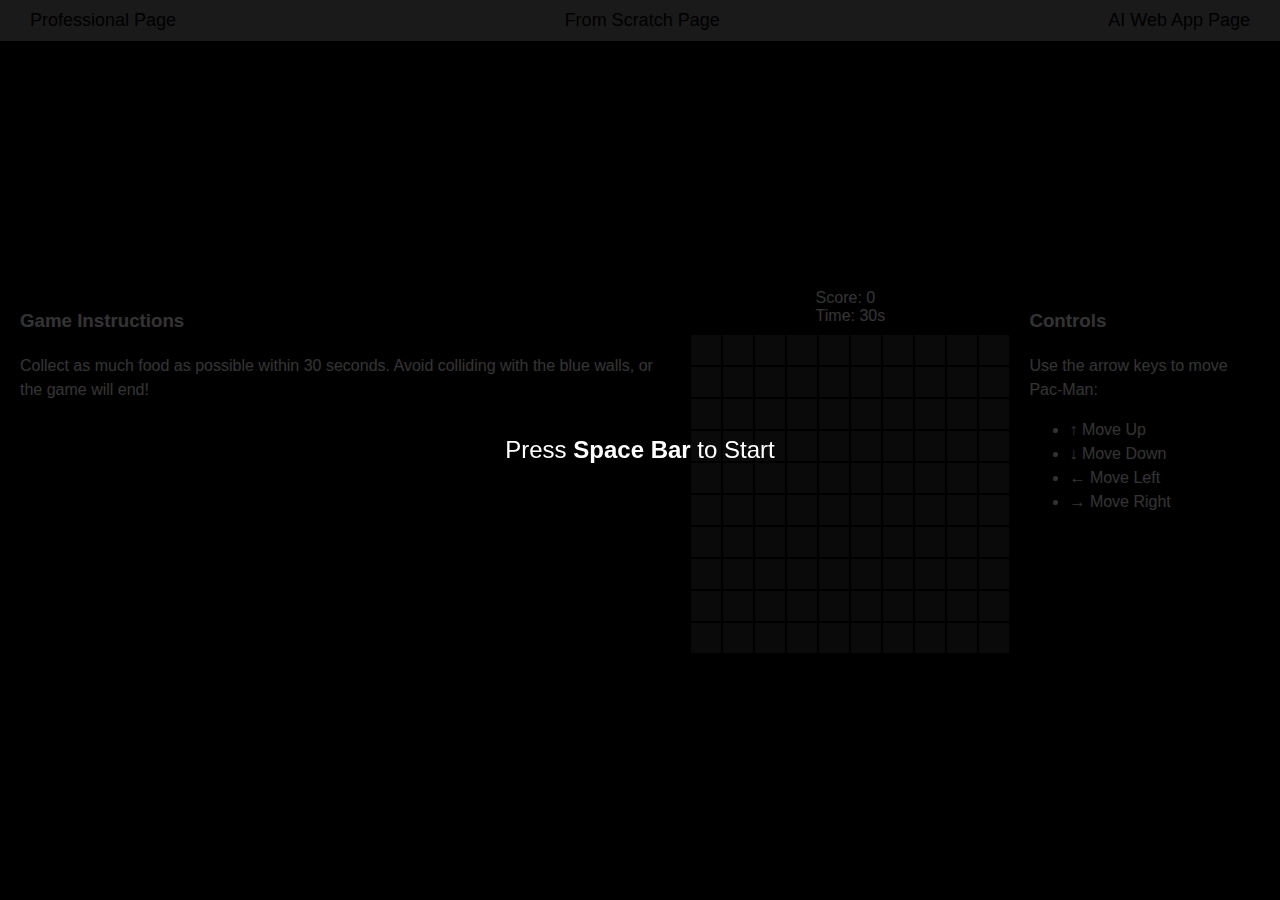
<file: html/AIWebApp.html>
<!DOCTYPE html>
<html lang="en">
<head>
  <meta charset="UTF-8">
  <meta name="viewport" content="width=device-width, initial-scale=1.0">
  <title>Pac-Man Game</title>
  <style>
    body {
      font-family: Arial, sans-serif;
      margin: 0;
      padding: 0;
      background-color: black;
      color: white;
      display: flex;
      flex-direction: column;
      height: 100vh;
      overflow: hidden;
    }
    nav {
      background-color: gray;
      padding: 10px 20px;
      display: flex;
      align-items: center;
      justify-content: space-between;
    }
    nav a {
      color: black;
      text-decoration: none;
      margin: 0 10px;
      font-size: 18px;
    }
    nav a:hover {
      text-decoration: underline;
    }
    .container {
      display: flex;
      justify-content: center;
      align-items: center;
      flex: 1;
    }
    .game-container {
      display: flex;
      align-items: flex-start;
    }
    .instructions {
      margin: 0 20px;
      font-size: 16px;
      line-height: 1.5;
    }
    .grid-container {
      display: flex;
      flex-direction: column;
      align-items: center;
    }
    .grid {
      display: grid;
      grid-template-columns: repeat(10, 30px);
      grid-template-rows: repeat(10, 30px);
      gap: 2px;
      margin-top: 10px;
    }
    .cell {
      width: 30px;
      height: 30px;
      background-color: #333;
      display: flex;
      justify-content: center;
      align-items: center;
    }
    .wall {
      background-color: blue;
    }
    .food {
      width: 10px;
      height: 10px;
      background-color: red;
      border-radius: 50%;
    }
    .pacman {
      background-color: yellow;
      border-radius: 50%;
    }
    .game-over,
    .start-screen {
      position: fixed;
      top: 0;
      left: 0;
      width: 100%;
      height: 100%;
      background-color: rgba(0, 0, 0, 0.8);
      color: white;
      display: flex;
      flex-direction: column;
      justify-content: center;
      align-items: center;
      font-size: 24px;
      z-index: 1000;
    }
  </style>
</head>
<body>
  <nav>
    <a href="../index.html">Professional Page</a>
    <a href="scratch.html">From Scratch Page</a>
    <a href="AIWebApp.html">AI Web App Page</a>
  </nav>
  <div class="container">
    <div class="game-container">
      <div class="instructions">
        <h3>Game Instructions</h3>
        <p>Collect as much food as possible within 30 seconds. Avoid colliding with the blue walls, or the game will end!</p>
      </div>
      <div class="grid-container">
        <div class="header">
          <div class="score">Score: 0</div>
          <div class="timer">Time: 30s</div>
        </div>
        <div class="grid"></div>
        <div class="start-screen">
          <div>Press <b>Space Bar</b> to Start</div>
        </div>
        <div class="game-over" style="display: none;">
          <div class="message"></div>
        </div>
      </div>
      <div class="instructions">
        <h3>Controls</h3>
        <p>Use the arrow keys to move Pac-Man:</p>
        <ul>
          <li><b>↑</b> Move Up</li>
          <li><b>↓</b> Move Down</li>
          <li><b>←</b> Move Left</li>
          <li><b>→</b> Move Right</li>
        </ul>
      </div>
    </div>
  </div>
  <script>
    const grid = document.querySelector('.grid');
    const scoreDisplay = document.querySelector('.score');
    const timerDisplay = document.querySelector('.timer');
    const startScreen = document.querySelector('.start-screen');
    const gameOverScreen = document.querySelector('.game-over');
    const message = document.querySelector('.game-over .message');
    const width = 10;
    const height = 10;
    const cells = [];
    let pacmanPosition = 22;
    let score = 0;
    let timeLeft = 30;
    let gameInterval;
    let gameStarted = false;

    function createGrid() {
      grid.innerHTML = ''; // Clear grid
      cells.length = 0; // Clear cell references
      for (let i = 0; i < width * height; i++) {
        const cell = document.createElement('div');
        cell.classList.add('cell');
        grid.appendChild(cell);
        cells.push(cell);
      }
    }

    function generateRandomWalls() {
      cells.forEach(cell => cell.classList.remove('wall')); // Clear existing walls
      const wallCount = Math.floor(Math.random() * 20) + 15; // Generate 15–35 random walls
      for (let i = 0; i < wallCount; i++) {
        let wallIndex;
        do {
          wallIndex = Math.floor(Math.random() * cells.length);
        } while (
          wallIndex === pacmanPosition || // Avoid Pac-Man's initial position
          cells[wallIndex].classList.contains('wall')
        );
        cells[wallIndex].classList.add('wall');
      }
    }

    function addFood() {
      cells.forEach((cell, index) => {
        if (!cell.classList.contains('wall') && index !== pacmanPosition) {
          const food = document.createElement('div');
          food.classList.add('food');
          cell.appendChild(food);
        }
      });
    }

    function addPacman() {
      cells[pacmanPosition].classList.add('pacman');
    }

    function startTimer() {
      gameInterval = setInterval(() => {
        timeLeft--;
        timerDisplay.textContent = `Time: ${timeLeft}s`;
        if (timeLeft === 0) {
          endGame('Time’s up! Game Over!');
        }
      }, 1000);
    }

    function endGame(messageText) {
      clearInterval(gameInterval);
      gameOverScreen.style.display = 'flex';
      message.textContent = `${messageText} Your score: ${score}`;
      document.removeEventListener('keydown', movePacman);
    }

    function movePacman(e) {
      const oldPosition = pacmanPosition;

      switch (e.key) {
        case 'ArrowUp':
          if (pacmanPosition - width >= 0) pacmanPosition -= width;
          break;
        case 'ArrowDown':
          if (pacmanPosition + width < width * height) pacmanPosition += width;
          break;
        case 'ArrowLeft':
          if (pacmanPosition % width !== 0) pacmanPosition -= 1;
          break;
        case 'ArrowRight':
          if (pacmanPosition % width < width - 1) pacmanPosition += 1;
          break;
      }

      if (cells[pacmanPosition].classList.contains('wall')) {
        endGame('You hit a wall! Game Over!');
        return;
      }

      cells[oldPosition].classList.remove('pacman');
      cells[pacmanPosition].classList.add('pacman');

      const currentCell = cells[pacmanPosition];
      if (currentCell.querySelector('.food')) {
        currentCell.querySelector('.food').remove();
        score++;
        scoreDisplay.textContent = `Score: ${score}`;
      }
    }

    function startGame() {
      gameStarted = true;
      startScreen.style.display = 'none';
      gameOverScreen.style.display = 'none';
      score = 0;
      timeLeft = 30;
      scoreDisplay.textContent = `Score: ${score}`;
      timerDisplay.textContent = `Time: ${timeLeft}s`;
      createGrid();
      generateRandomWalls();
      addFood();
      addPacman();
      document.addEventListener('keydown', movePacman);
      startTimer();
    }

    document.addEventListener('keydown', (e) => {
      if (e.code === 'Space' && !gameStarted) {
        gameStarted = true;
        startGame();
      } else if (e.code === 'Space' && gameOverScreen.style.display === 'flex') {
        startGame();
      }
    });

    createGrid();
  </script>
</body>
</html>
</file>
